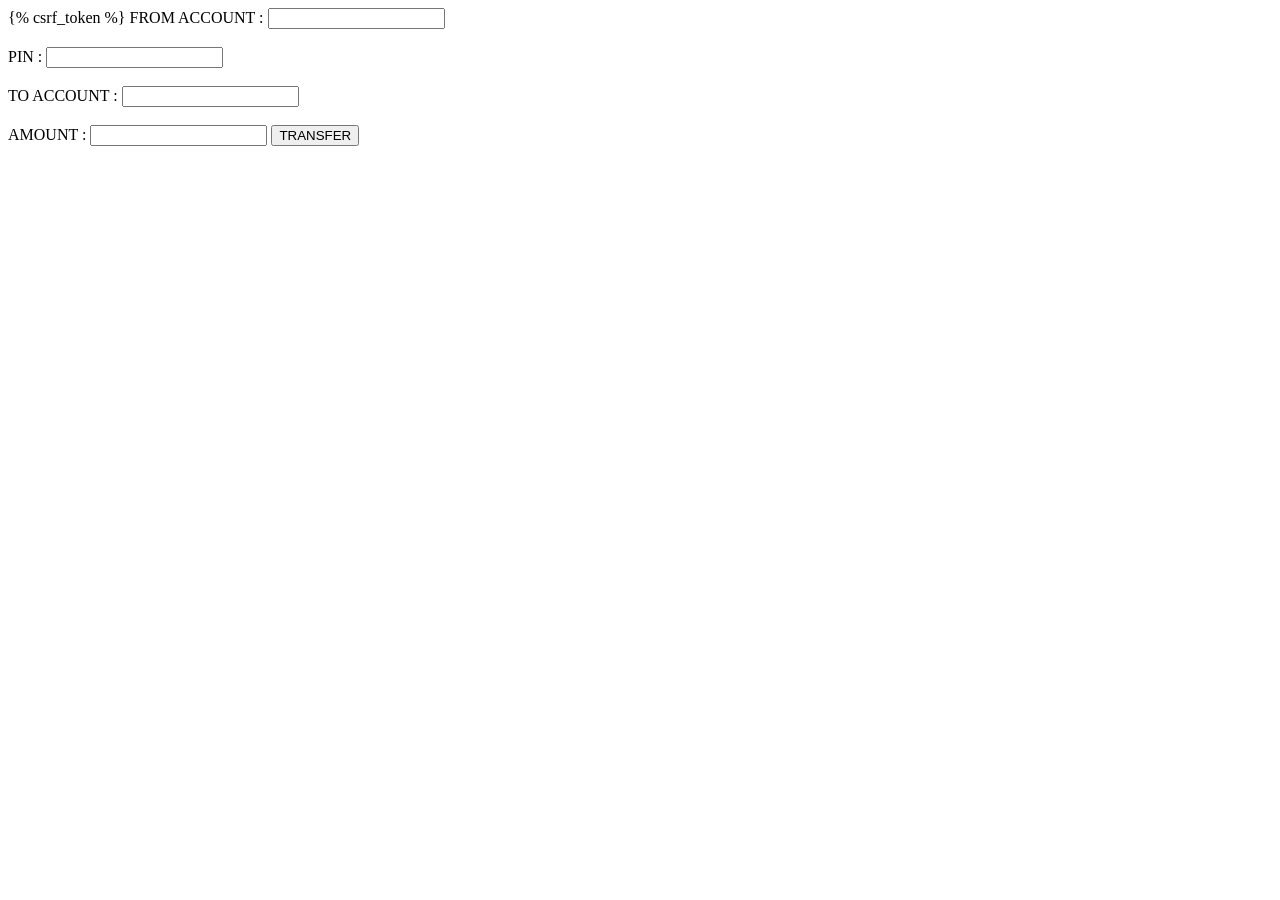
<file: RCB/escn/templates/acc_tran.html>
<!DOCTYPE html>
<html lang="en">
<head>
    <meta charset="UTF-8">
    <meta name="viewport" content="width=device-width, initial-scale=1.0">
    <title>Document</title>
</head>
<body>
    <form action="" method="post">
        {% csrf_token %}
        FROM ACCOUNT : <input type="number" name="f_acc" id=""><br><br>
        PIN : <input type="password" name="pin" id=""> <br><br>
        TO ACCOUNT : <input type="number" name="t_acc" id=""> <br><br>
        AMOUNT : <input type="number" name="amt" id="">
        <button type="submit">TRANSFER</button>
    </form>
</body>
</html>
</file>
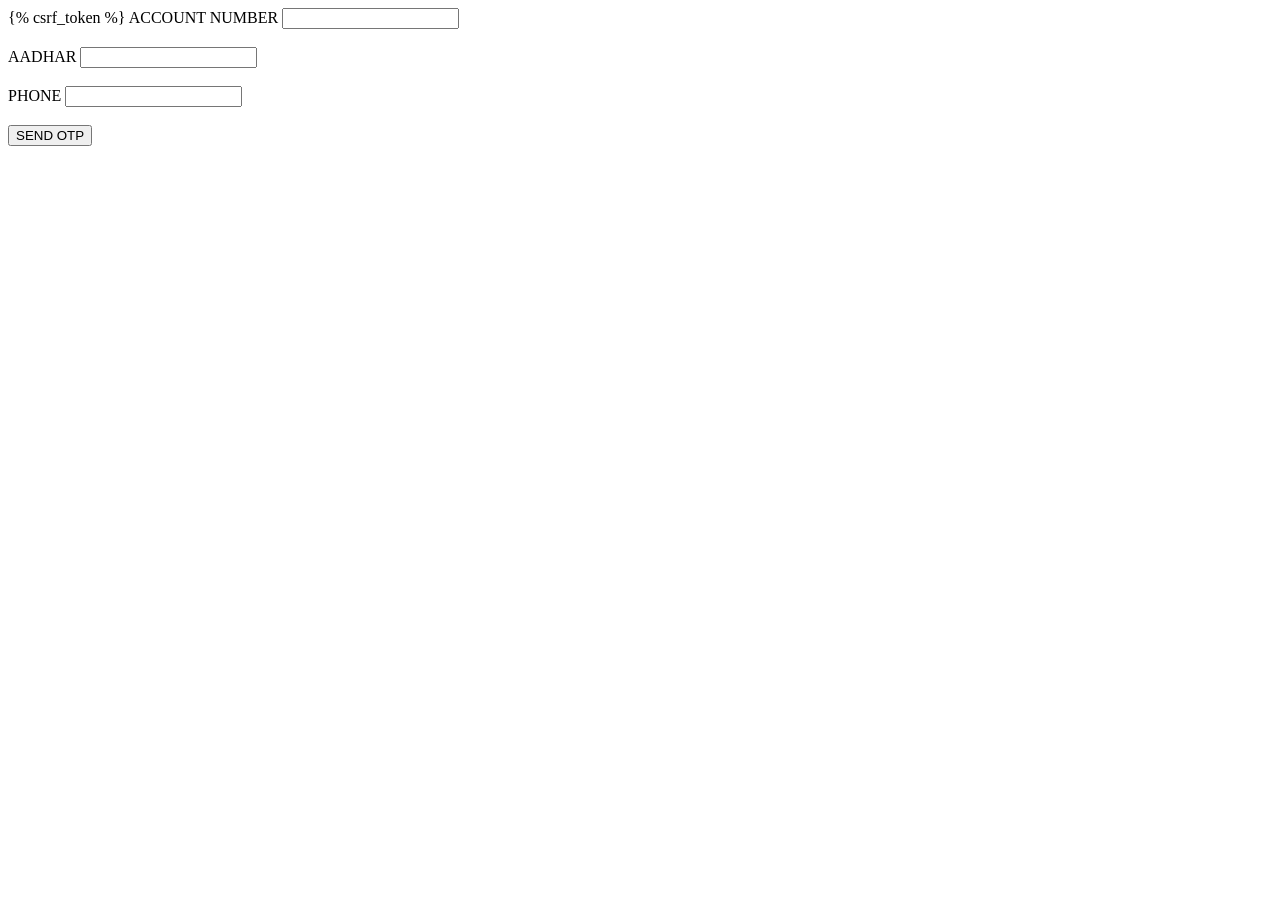
<file: RCB/escn/templates/pin.html>
<!DOCTYPE html>
<html lang="en">
<head>
    <meta charset="UTF-8">
    <meta name="viewport" content="width=device-width, initial-scale=1.0">
    <title>Document</title>
</head>
<body>
    <form action="" method="post">
        {% csrf_token %}
        <label for="">ACCOUNT NUMBER</label>
        <input type="number" name="acc" id=""><br><br>
        <label for="">AADHAR</label>
        <input type="number" name="aadhar" id=""><br><br>
        <label for="">PHONE</label>
        <input type="number" name="phone" id=""><br><br>
        <button type="submit">SEND OTP</button>
    </form>
</body>
</html>
</file>
